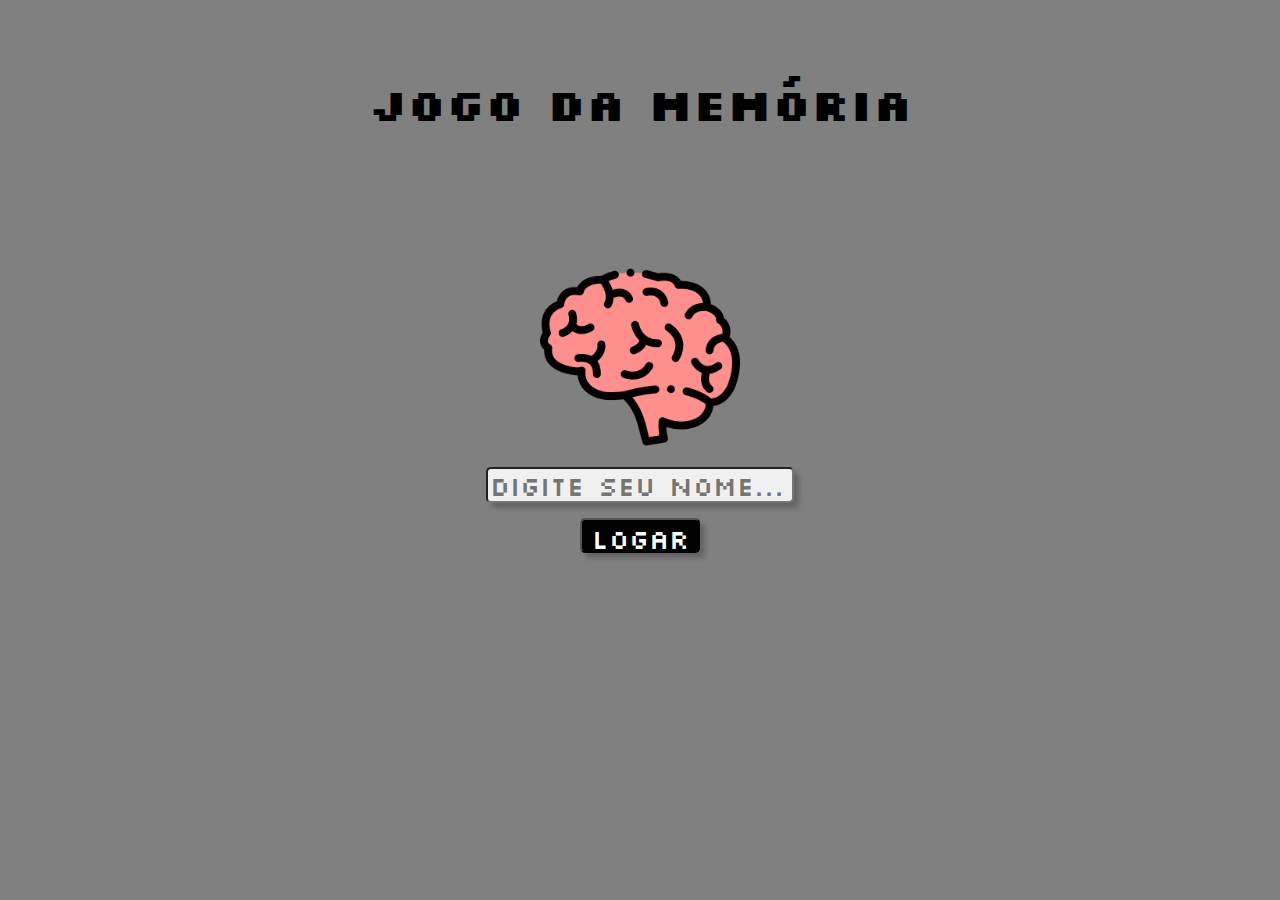
<file: index.html>
<!DOCTYPE html>
<html lang="pt-br">
<head>
    <meta charset="UTF-8">
    <meta name="viewport" content="width=device-width, initial-scale=1.0">
    <title>Login</title>
    <link rel="stylesheet" href="login.css">
    <script src="login.js" defer></script>
</head>
<body>
    <h1>Jogo Da Memória</h1>
    <img src="img/brainstorm.png" alt="imagem de um cerebro">
    <input type="text" name="login" id="login" placeholder="Digite Seu Nome...">
    <button>Logar</button>
</body>
</html>
</file>
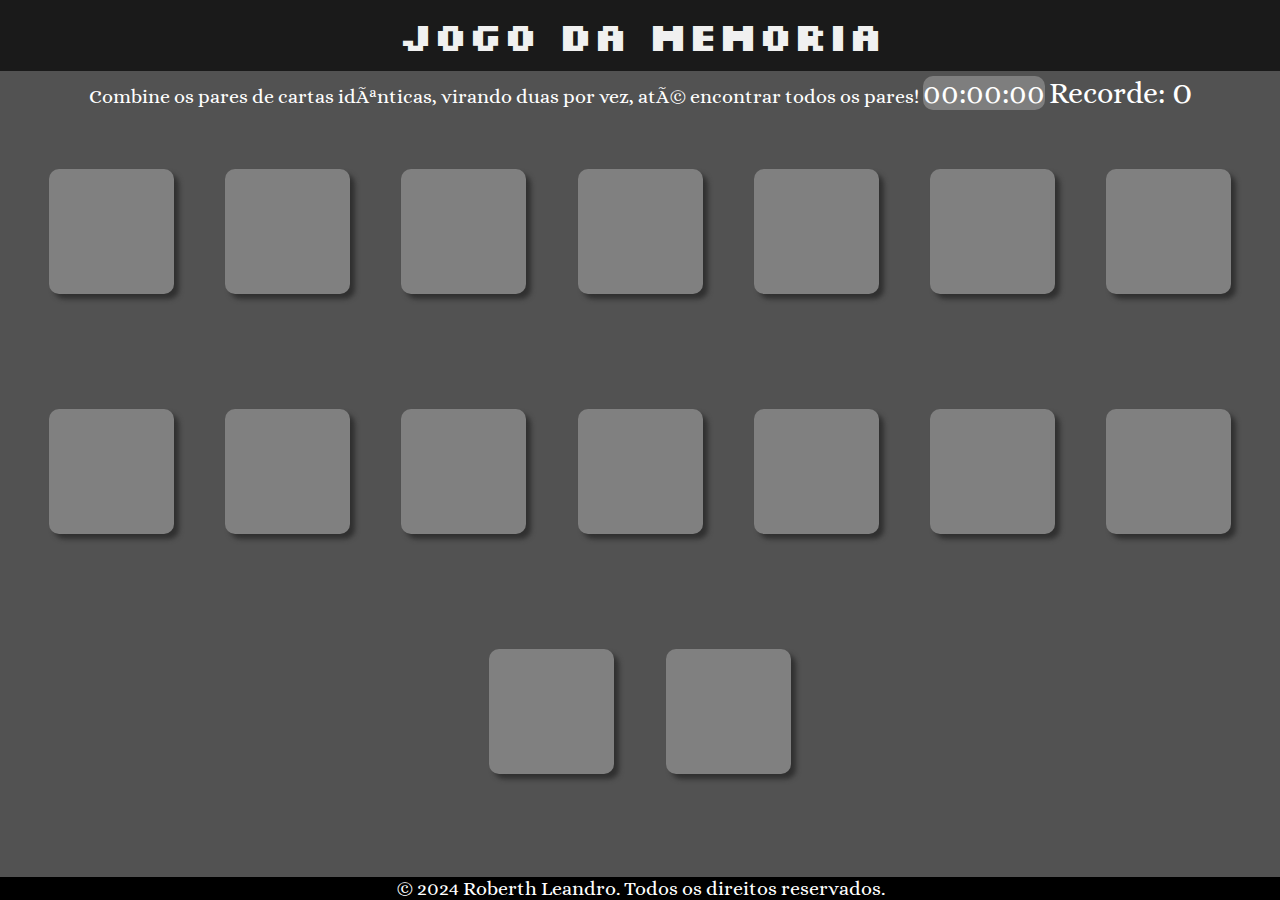
<file: jogo.html>
<!DOCTYPE html>
<html lang="pt-br">
<head>
    <meta charset="UTF-h">
    <meta name="viewport" content="width=device-width, initial-scale=1.0">
    <title>Jogo Da Memoria</title>
    <link rel="stylesheet" href="jogo.css">
    <script src="jogo.js" defer></script>
</head>
<body>
    <header>
        <h1>Jogo Da Memoria</h1>
    </header>
    <main>
        <p id="regras">Combine os pares de cartas idênticas, virando duas por vez, até encontrar todos os pares!</p>
        <div id="cronometro">00:00:00</div>
        <div id="recorde">Recorde: <p id="record">...</p></div>
<section class="space">
    <div class="card1" >
        <div class="frente" id="a"></div>   
    </div>
    <div class="card1">
        <div class="frente" id="a"></div>   
    </div>
    <div class="card2">
        <div class="frente" id="b"></div>  
    </div>
    <div class="card2">
        <div class="frente" id="b"></div>  
    </div>
    <div class="card3">
        <div class="frente" id="c"></div>
    </div>
    <div class="card3">
        <div class="frente" id="c"></div>
    </div>
    <div class="card4" >
        <div class="frente" id="d"></div>   
    </div>
    <div class="card4">
        <div class="frente" id="d"></div>
    </div>
    <div class="card5">
        <div class="frente" id="e"></div>
    </div>
    <div class="card5">
        <div class="frente" id="e"></div>
    </div>
    <div class="card6">
        <div class="frente" id="f"></div>
    </div>
    <div class="card6">
        <div class="frente" id="f"></div>
    </div>
    <div class="card7">
        <div class="frente" id="g"></div>
    </div>
    <div class="card7">
        <div class="frente" id="g"></div>
    </div>
    <div class="card8">
        <div class="frente" id="h"></div>
    </div>
    <div class="card8">
        <div class="frente" id="h"></div>
    </div>
</section>
    </main>
<footer>
    <p>&copy; 2024 Roberth Leandro. Todos os direitos reservados.</p>
</footer>
</body>
</html>
</file>
<file: login.css>
@import url('https://fonts.googleapis.com/css2?family=Silkscreen:wght@400;700&display=swap');

*{
    font-family: "Silkscreen", sans-serif;
}
body{
    background: grey;
    text-align: center;
    width: auto;
    height: 90vh;
    display: flex;
    justify-content: center;
    align-items: center;
    flex-direction: column;
    margin: auto;
    max-width: 292px;
}
h1{
    font-size: 45px;
    position: absolute;
    top: 5%;
}
img{
    display: block;
    margin: 0;
    width: 200px;
}
input{
    display: block;
    margin: 0;
    width: 300px;
    height: 30px;
    color: rgb(0, 0, 0);
    background: rgb(240, 240, 240);
    box-shadow: 5px 5px 5px rgb(99, 99, 99);
    border-radius: 5px;
    margin-top: 10px;
    font-size: 27px;
}
button{
    background-color: black;
    color: white;
    width: 120px;
    height: 35px;
    margin-top: 15px;
    box-shadow: 5px 5px 5px rgb(99, 99, 99);
    border-radius: 5px;
    font-size: 27px;
}
</file>
<file: jogo.css>
@import url('https://fonts.googleapis.com/css2?family=Silkscreen:wght@400;700&display=swap');

@import url('https://fonts.googleapis.com/css2?family=Alice&family=Silkscreen:wght@400;700&display=swap');


body {
    background-color: rgb(82, 82, 82);
    margin: 0;
    padding: 0;
    width: 100vw;  
    text-align: center;
    font-family: "Alice", serif;
}

header {
    display: block;
    text-align: center;
    background-color: #1a1a1a;
    color: #f0f0f0;
    width: 100%;
    height: auto; /* Alterado para auto */
    padding: 10px 0; /* Adicionado padding */
}

h1 {
    margin: 0;
    font-size: clamp(20px, 4vw, 40px);
    font-family: "Silkscreen", sans-serif;
}

p {
    color: white;
    display: inline;
    text-align: center;
    font-size: clamp(15px, 2vw, 20px);
    
}

.space {
    background-color: transparent;
    width: 100%; /* Alterado para 100% */
    height: 80vh;
    display: flex;
    flex-wrap: wrap;
    justify-content: center;
    align-items: center;
    margin: 0;
}

div {
    background-color: #fffffffe;
    width: 19%;
    max-width: 125px;
    height: auto; /* Alterado para auto */
    aspect-ratio: 1; /* Mantém a proporção */
    margin: 2%;
    border-radius: 10px;
    color: white;
}

button {
    background-color: black;
    color: white;
    margin-left: 10px;
}

footer {
    background-color: #000000;
    color: #f0f0f0;
    width: 100vw;
    position: absolute;
    bottom: 0;
}

.frente {
    background-color: grey;
    width: 100%;
    height: 100%;
    margin: auto;
    box-shadow: 5px 5px 5px rgb(48, 48, 48);
}
.card1{
    background: url(img/new-new-1.png);
    background-size: 90%;
    background-position: center;
    background-repeat: no-repeat;
}
.card2{
    background: url(img/new-new-2.png);
    background-size: 90%;
    background-repeat: no-repeat;
    background-position: center;
}
.card3{
    background: url(img/new-new-3.png);
    background-size: 90%;
    background-repeat: no-repeat;
    background-position: center;
}
.card4{
    background: url(img/new-new-4.png);
    background-size: 100%;;
    background-position: center;
    background-repeat: no-repeat;
}
.card5{
    background: url(img/new-new-5.png);
    background-size: cover;
    background-repeat: no-repeat;
    background-position: center;
}
.card6{
    background: url(img/new-new-6.png);
    background-size: 100%;
    background-position: center;
    background-repeat: no-repeat;
}
.card7{
    background: url(img/new-new-7.png);
    background-size: 100%;
    background-position: center;
    background-repeat: no-repeat;
}
.card8{
    background: url(img/new-new-8.png);
    background-size: 100%;
    background-position: center;
    background-repeat: no-repeat;
}

.troywell-avia{
    margin: 0px;
    width: 0px;
    height: 0px;
    padding: 0px;
}

.troywell-caa{
    margin: 0px;
    width: 0px;
    height: 0px;
    padding: 0px;
}
#cronometro {
    font-size:clamp(20px, 5vw, 30px);
    width: 100%;
    height: clamp(20px, 5vw, 30px);
    background-color: #7e7e7e;
    margin: auto;
    display: inline;
}

#recorde{
    display: inline;
    font-size:clamp(20px, 4vw, 30px);
    width: 100%;
    height: clamp(20px, 10vw, 60px);
    background-color: #7e7e7e00;
    margin: auto;
    
}

#regras{
 
}
</file>
